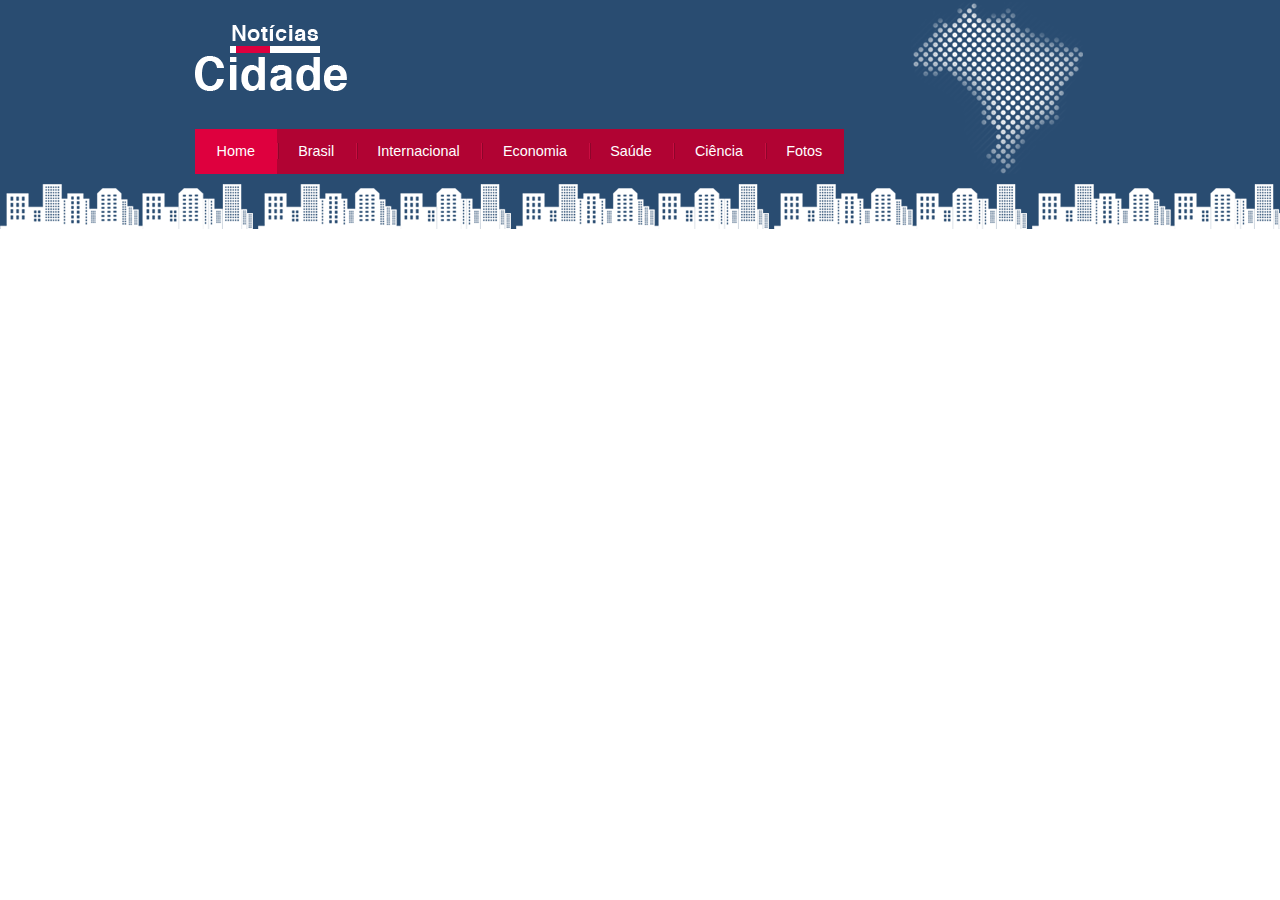
<file: index.html>
<!DOCTYPE html>
<html lang="en">
<head>
<meta charset="UTF-8">
<meta name="viewport" content="width=device-width, initial-scale=1.0">
<meta http-equiv="X-UA-Compatible" content="ie=edge">
<meta name="Description" content="Enter your description here"/>
<link rel="stylesheet" href="https://cdnjs.cloudflare.com/ajax/libs/twitter-bootstrap/4.6.0/css/bootstrap.min.css">
<link rel="stylesheet" href="https://cdnjs.cloudflare.com/ajax/libs/font-awesome/5.15.4/css/all.min.css">
<link rel="stylesheet" href="assets/css/style.css">
<title>Cidade Notícias</title>
</head>
<body class="home">
  <div class="container" id="container">
    <div id="topo">
      <h1 class="logo">Cidade Notícias</h1>
      <ul id="navegacao">
        <li class="primeiro"><a id="home" href="index.html">Home</a></li>
        <li><a id="brasil" href="brasil.html">Brasil</a></li>
        <li><a id="internacional" href="internacional.html">Internacional</a></li>
        <li><a id="economia" href="economia.html">Economia</a></li>
        <li><a id="saude" href="saude.html">Saúde</a></li>
        <li><a id="ciencia" href="ciencia.html">Ciência</a></li>
        <li><a id="fotos" href="fotos.html">Fotos</a></li>
      </ul>
    </div>
  </div>
<script src="https://cdnjs.cloudflare.com/ajax/libs/jquery/3.5.1/jquery.min.js"></script>
<script src="https://cdnjs.cloudflare.com/ajax/libs/popper.js/1.16.1/umd/popper.min.js"></script>
<script src="https://cdnjs.cloudflare.com/ajax/libs/twitter-bootstrap/4.6.0/js/bootstrap.min.js"></script>
</body>
</html>
</file>
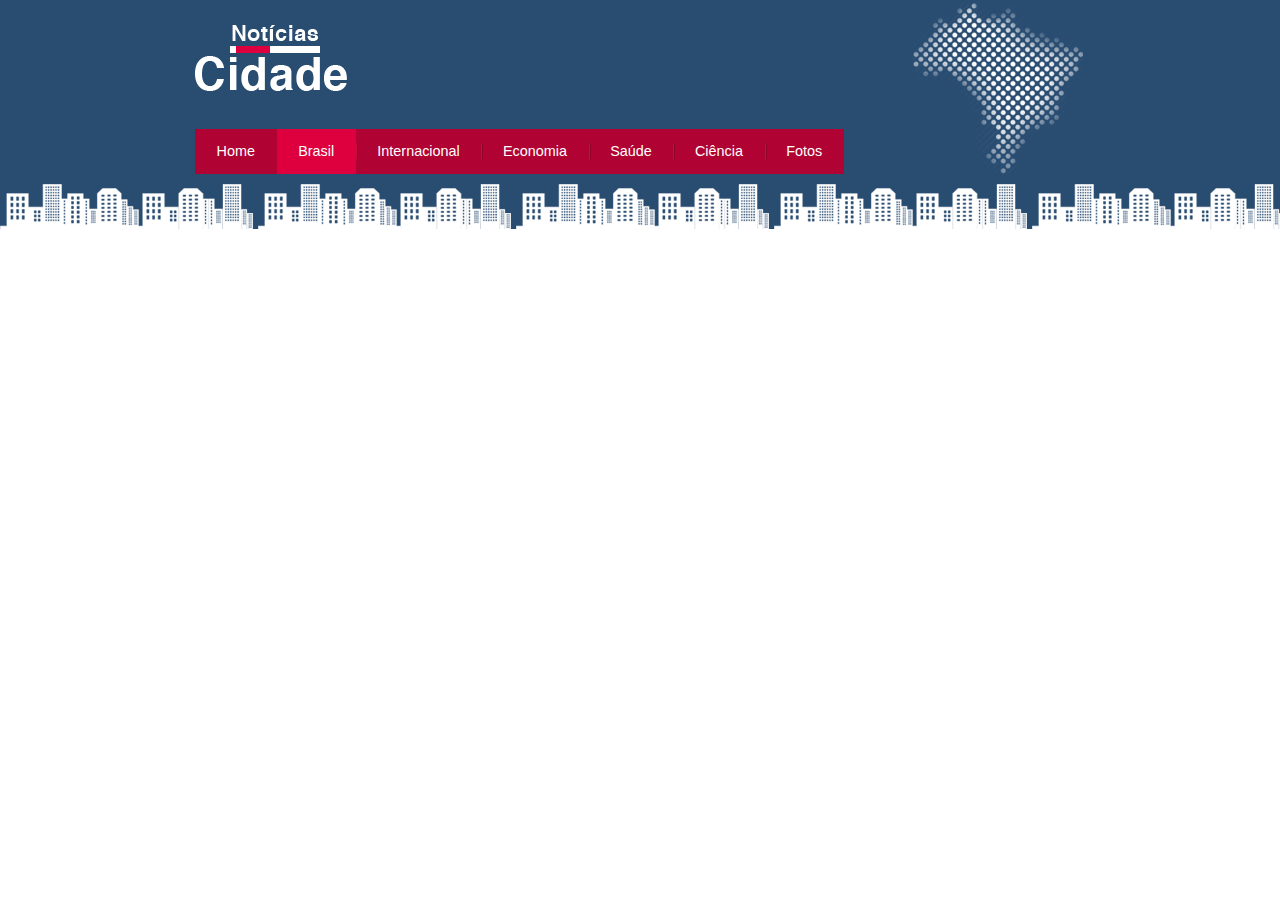
<file: brasil.html>
<!DOCTYPE html>
<html lang="en">
<head>
<meta charset="UTF-8">
<meta name="viewport" content="width=device-width, initial-scale=1.0">
<meta http-equiv="X-UA-Compatible" content="ie=edge">
<meta name="Description" content="Enter your description here"/>
<link rel="stylesheet" href="https://cdnjs.cloudflare.com/ajax/libs/twitter-bootstrap/4.6.0/css/bootstrap.min.css">
<link rel="stylesheet" href="https://cdnjs.cloudflare.com/ajax/libs/font-awesome/5.15.4/css/all.min.css">
<link rel="stylesheet" href="assets/css/style.css">
<title>Cidade Notícias</title>
</head>
<body class="brasil">
  <div class="container" id="container">
    <div id="topo">
      <h1 class="logo">Cidade Notícias</h1>
      <ul id="navegacao">
        <li class="primeiro"><a id="home" href="index.html">Home</a></li>
        <li><a id="brasil" href="brasil.html">Brasil</a></li>
        <li><a id="internacional" href="internacional.html">Internacional</a></li>
        <li><a id="economia" href="economia.html">Economia</a></li>
        <li><a id="saude" href="saude.html">Saúde</a></li>
        <li><a id="ciencia" href="ciencia.html">Ciência</a></li>
        <li><a id="fotos" href="fotos.html">Fotos</a></li>
      </ul>
    </div>
  </div>
<script src="https://cdnjs.cloudflare.com/ajax/libs/jquery/3.5.1/jquery.min.js"></script>
<script src="https://cdnjs.cloudflare.com/ajax/libs/popper.js/1.16.1/umd/popper.min.js"></script>
<script src="https://cdnjs.cloudflare.com/ajax/libs/twitter-bootstrap/4.6.0/js/bootstrap.min.js"></script>
</body>
</html>
</file>
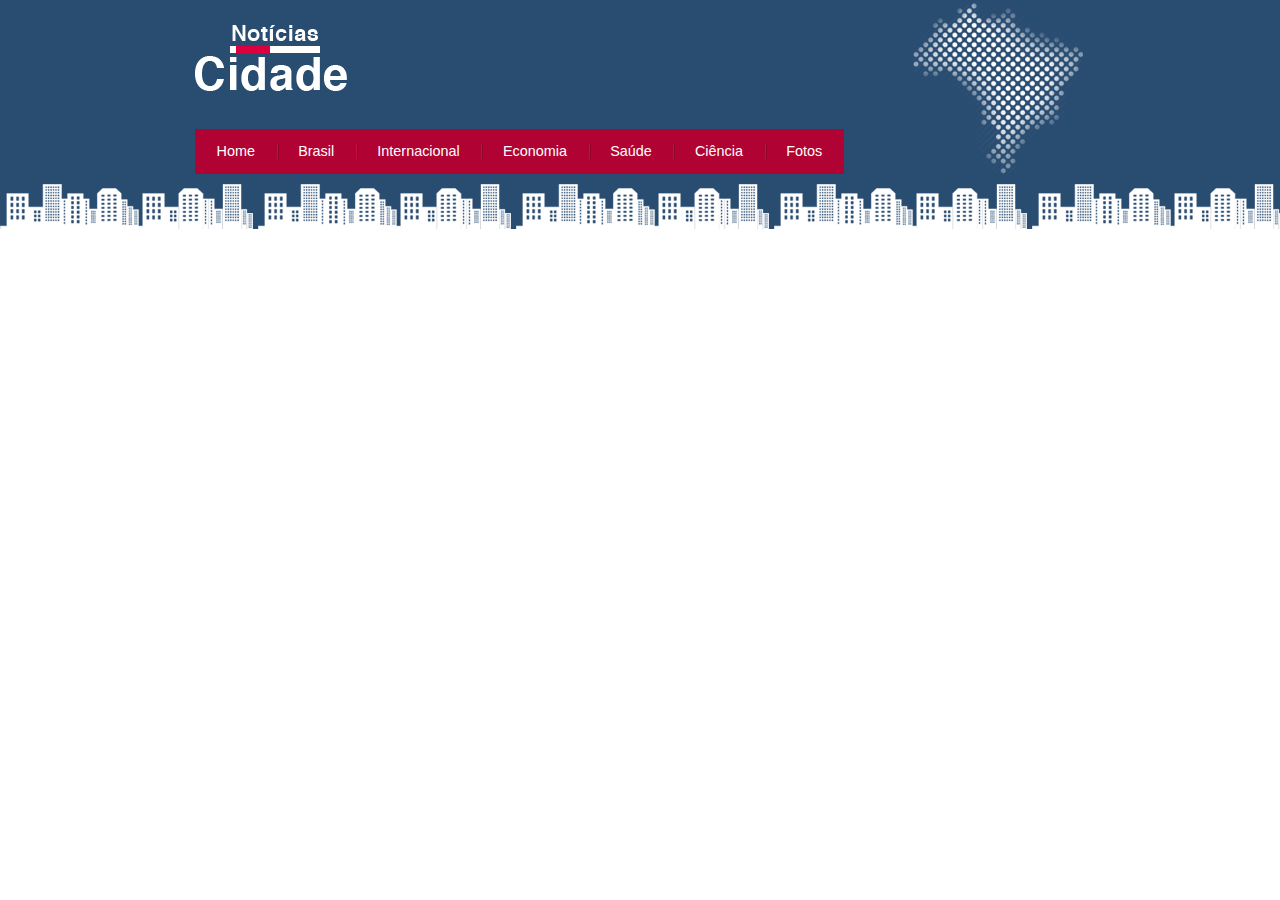
<file: ciencia.html>
<!DOCTYPE html>
<html lang="en">
<head>
<meta charset="UTF-8">
<meta name="viewport" content="width=device-width, initial-scale=1.0">
<meta http-equiv="X-UA-Compatible" content="ie=edge">
<meta name="Description" content="Enter your description here"/>
<link rel="stylesheet" href="https://cdnjs.cloudflare.com/ajax/libs/twitter-bootstrap/4.6.0/css/bootstrap.min.css">
<link rel="stylesheet" href="https://cdnjs.cloudflare.com/ajax/libs/font-awesome/5.15.4/css/all.min.css">
<link rel="stylesheet" href="assets/css/style.css">
<title>Cidade Notícias</title>
</head>
<body class="ciencia">
  <div class="container" id="container">
    <div id="topo">
      <h1 class="logo">Cidade Notícias</h1>
      <ul id="navegacao">
        <li class="primeiro"><a id="home" href="index.html">Home</a></li>
        <li><a id="brasil" href="brasil.html">Brasil</a></li>
        <li><a id="internacional" href="internacional.html">Internacional</a></li>
        <li><a id="economia" href="economia.html">Economia</a></li>
        <li><a id="saude" href="saude.html">Saúde</a></li>
        <li><a id="ciencia" href="ciencia.html">Ciência</a></li>
        <li><a id="fotos" href="fotos.html">Fotos</a></li>
      </ul>
    </div>
  </div>
<script src="https://cdnjs.cloudflare.com/ajax/libs/jquery/3.5.1/jquery.min.js"></script>
<script src="https://cdnjs.cloudflare.com/ajax/libs/popper.js/1.16.1/umd/popper.min.js"></script>
<script src="https://cdnjs.cloudflare.com/ajax/libs/twitter-bootstrap/4.6.0/js/bootstrap.min.js"></script>
</body>
</html>
</file>
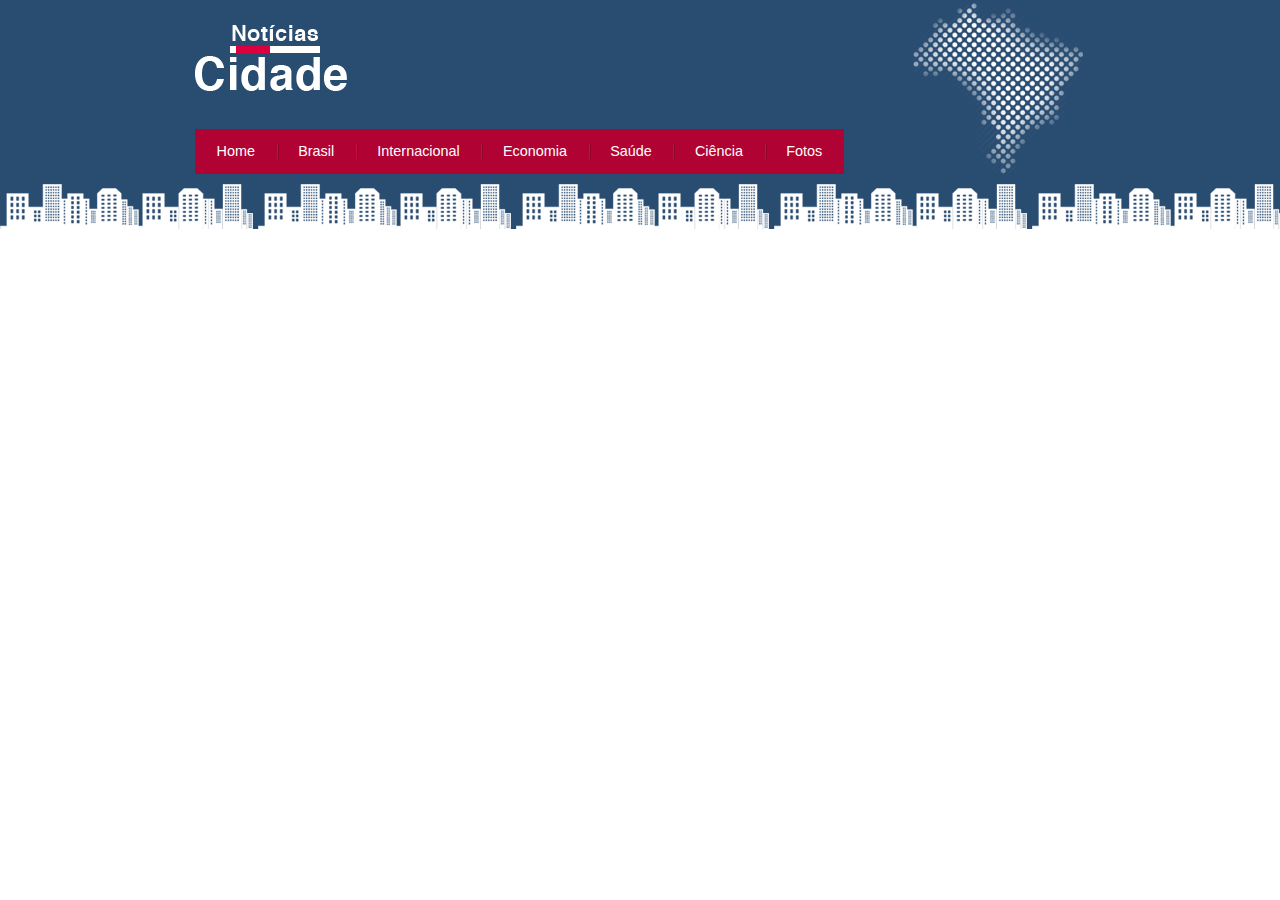
<file: economia.html>
<!DOCTYPE html>
<html lang="en">
<head>
<meta charset="UTF-8">
<meta name="viewport" content="width=device-width, initial-scale=1.0">
<meta http-equiv="X-UA-Compatible" content="ie=edge">
<meta name="Description" content="Enter your description here"/>
<link rel="stylesheet" href="https://cdnjs.cloudflare.com/ajax/libs/twitter-bootstrap/4.6.0/css/bootstrap.min.css">
<link rel="stylesheet" href="https://cdnjs.cloudflare.com/ajax/libs/font-awesome/5.15.4/css/all.min.css">
<link rel="stylesheet" href="assets/css/style.css">
<title>Cidade Notícias</title>
</head>
<body class="economia">
  <div class="container" id="container">
    <div id="topo">
      <h1 class="logo">Cidade Notícias</h1>
      <ul id="navegacao">
        <li class="primeiro"><a id="home" href="index.html">Home</a></li>
        <li><a id="brasil" href="brasil.html">Brasil</a></li>
        <li><a id="internacional" href="internacional.html">Internacional</a></li>
        <li><a id="economia" href="economia.html">Economia</a></li>
        <li><a id="saude" href="saude.html">Saúde</a></li>
        <li><a id="ciencia" href="ciencia.html">Ciência</a></li>
        <li><a id="fotos" href="fotos.html">Fotos</a></li>
      </ul>
    </div>
  </div>
<script src="https://cdnjs.cloudflare.com/ajax/libs/jquery/3.5.1/jquery.min.js"></script>
<script src="https://cdnjs.cloudflare.com/ajax/libs/popper.js/1.16.1/umd/popper.min.js"></script>
<script src="https://cdnjs.cloudflare.com/ajax/libs/twitter-bootstrap/4.6.0/js/bootstrap.min.js"></script>
</body>
</html>
</file>
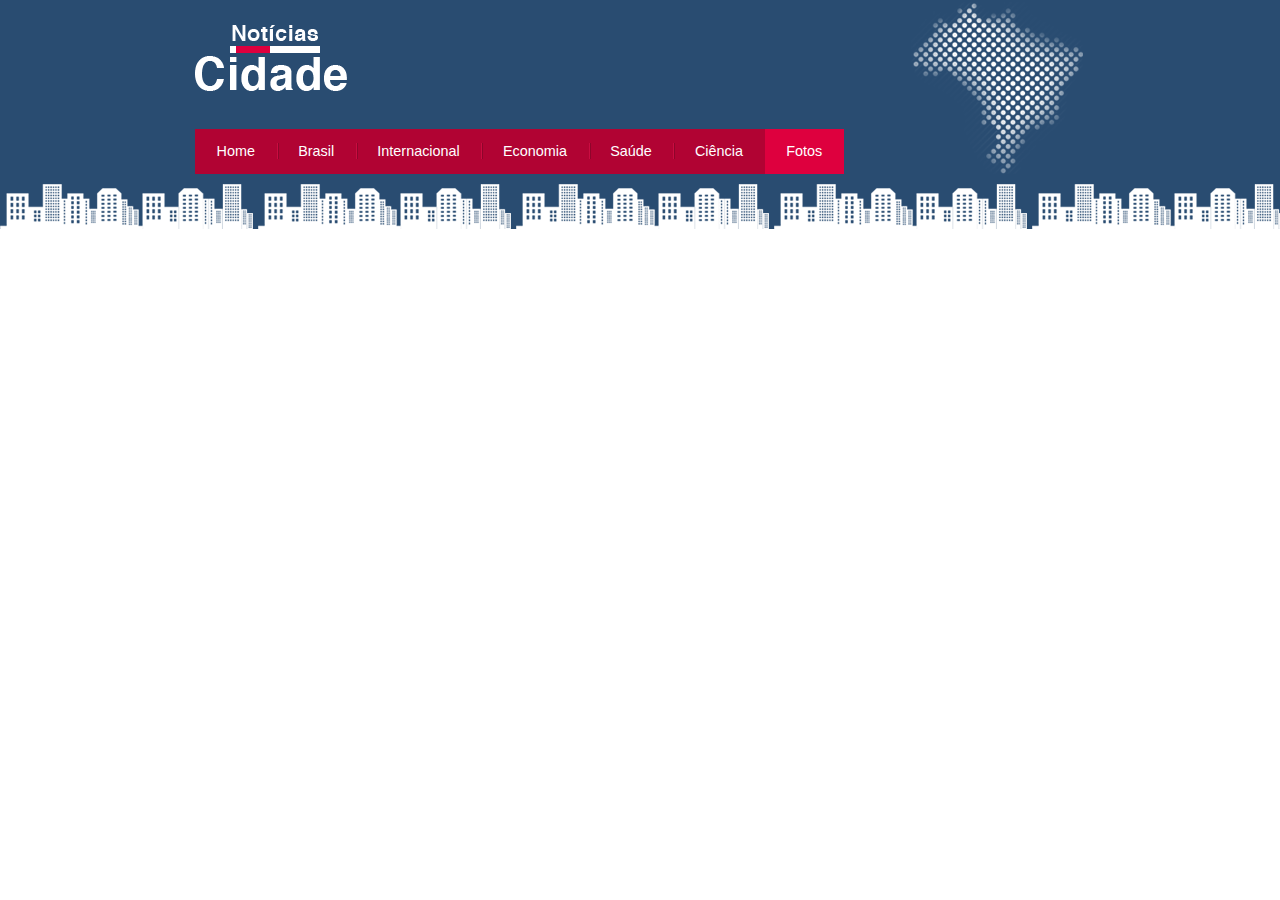
<file: fotos.html>
<!DOCTYPE html>
<html lang="en">
<head>
<meta charset="UTF-8">
<meta name="viewport" content="width=device-width, initial-scale=1.0">
<meta http-equiv="X-UA-Compatible" content="ie=edge">
<meta name="Description" content="Enter your description here"/>
<link rel="stylesheet" href="https://cdnjs.cloudflare.com/ajax/libs/twitter-bootstrap/4.6.0/css/bootstrap.min.css">
<link rel="stylesheet" href="https://cdnjs.cloudflare.com/ajax/libs/font-awesome/5.15.4/css/all.min.css">
<link rel="stylesheet" href="assets/css/style.css">
<title>Cidade Notícias</title>
</head>
<body class="fotos">
  <div class="container" id="container">
    <div id="topo">
      <h1 class="logo">Cidade Notícias</h1>
      <ul id="navegacao">
        <li class="primeiro"><a id="home" href="index.html">Home</a></li>
        <li><a id="brasil" href="brasil.html">Brasil</a></li>
        <li><a id="internacional" href="internacional.html">Internacional</a></li>
        <li><a id="economia" href="economia.html">Economia</a></li>
        <li><a id="saude" href="saude.html">Saúde</a></li>
        <li><a id="ciencia" href="ciencia.html">Ciência</a></li>
        <li><a id="fotos" href="fotos.html">Fotos</a></li>
      </ul>
    </div>
  </div>
<script src="https://cdnjs.cloudflare.com/ajax/libs/jquery/3.5.1/jquery.min.js"></script>
<script src="https://cdnjs.cloudflare.com/ajax/libs/popper.js/1.16.1/umd/popper.min.js"></script>
<script src="https://cdnjs.cloudflare.com/ajax/libs/twitter-bootstrap/4.6.0/js/bootstrap.min.js"></script>
</body>
</html>
</file>
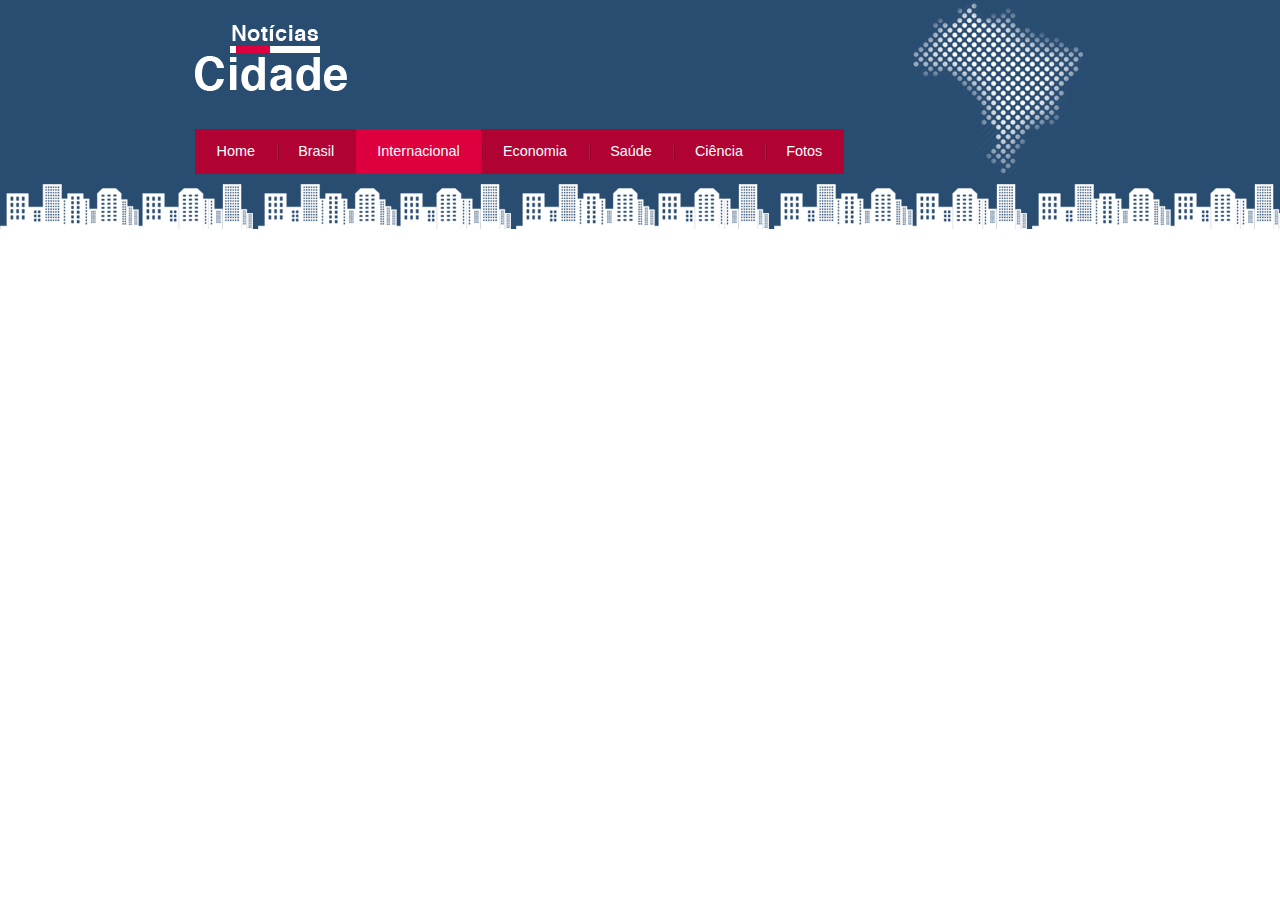
<file: internacional.html>
<!DOCTYPE html>
<html lang="en">
<head>
<meta charset="UTF-8">
<meta name="viewport" content="width=device-width, initial-scale=1.0">
<meta http-equiv="X-UA-Compatible" content="ie=edge">
<meta name="Description" content="Enter your description here"/>
<link rel="stylesheet" href="https://cdnjs.cloudflare.com/ajax/libs/twitter-bootstrap/4.6.0/css/bootstrap.min.css">
<link rel="stylesheet" href="https://cdnjs.cloudflare.com/ajax/libs/font-awesome/5.15.4/css/all.min.css">
<link rel="stylesheet" href="assets/css/style.css">
<title>Cidade Notícias</title>
</head>
<body class="internacional">
  <div class="container" id="container">
    <div id="topo">
      <h1 class="logo">Cidade Notícias</h1>
      <ul id="navegacao">
        <li class="primeiro"><a id="home" href="index.html">Home</a></li>
        <li><a id="brasil" href="brasil.html">Brasil</a></li>
        <li><a id="internacional" href="internacional.html">Internacional</a></li>
        <li><a id="economia" href="economia.html">Economia</a></li>
        <li><a id="saude" href="saude.html">Saúde</a></li>
        <li><a id="ciencia" href="ciencia.html">Ciência</a></li>
        <li><a id="fotos" href="fotos.html">Fotos</a></li>
      </ul>
    </div>
  </div>
<script src="https://cdnjs.cloudflare.com/ajax/libs/jquery/3.5.1/jquery.min.js"></script>
<script src="https://cdnjs.cloudflare.com/ajax/libs/popper.js/1.16.1/umd/popper.min.js"></script>
<script src="https://cdnjs.cloudflare.com/ajax/libs/twitter-bootstrap/4.6.0/js/bootstrap.min.js"></script>
</body>
</html>
</file>
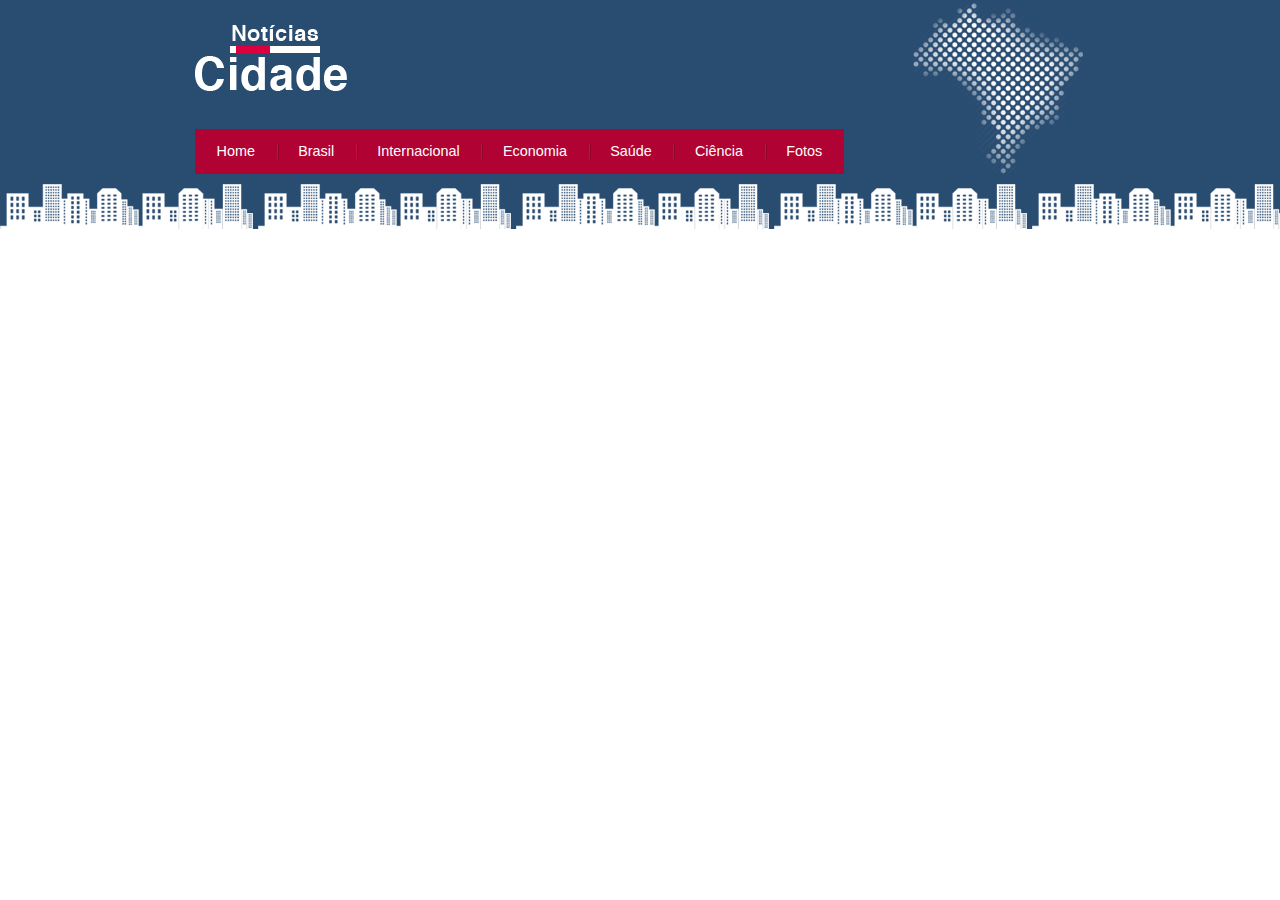
<file: saude.html>
<!DOCTYPE html>
<html lang="en">
<head>
<meta charset="UTF-8">
<meta name="viewport" content="width=device-width, initial-scale=1.0">
<meta http-equiv="X-UA-Compatible" content="ie=edge">
<meta name="Description" content="Enter your description here"/>
<link rel="stylesheet" href="https://cdnjs.cloudflare.com/ajax/libs/twitter-bootstrap/4.6.0/css/bootstrap.min.css">
<link rel="stylesheet" href="https://cdnjs.cloudflare.com/ajax/libs/font-awesome/5.15.4/css/all.min.css">
<link rel="stylesheet" href="assets/css/style.css">
<title>Cidade Notícias</title>
</head>
<body class="saude">
  <div class="container" id="container">
    <div id="topo">
      <h1 class="logo">Cidade Notícias</h1>
      <ul id="navegacao">
        <li class="primeiro"><a id="home" href="index.html">Home</a></li>
        <li><a id="brasil" href="brasil.html">Brasil</a></li>
        <li><a id="internacional" href="internacional.html">Internacional</a></li>
        <li><a id="economia" href="economia.html">Economia</a></li>
        <li><a id="saude" href="saude.html">Saúde</a></li>
        <li><a id="ciencia" href="ciencia.html">Ciência</a></li>
        <li><a id="fotos" href="fotos.html">Fotos</a></li>
      </ul>
    </div>
  </div>
<script src="https://cdnjs.cloudflare.com/ajax/libs/jquery/3.5.1/jquery.min.js"></script>
<script src="https://cdnjs.cloudflare.com/ajax/libs/popper.js/1.16.1/umd/popper.min.js"></script>
<script src="https://cdnjs.cloudflare.com/ajax/libs/twitter-bootstrap/4.6.0/js/bootstrap.min.js"></script>
</body>
</html>
</file>
<file: assets/css/style.css>
*{
  margin: 0;
  padding: 0;
}

body{
  font-family: 'Trebuchet MS', 'Lucida Sans Unicode', 'Lucida Grande', 'Lucida Sans', Arial, sans-serif;
  background: #fff url(../imagens/fundo.png) repeat-x;
}

#container{
  width: 920px;
}

#topo{
  height: 175px;
  background:url(../imagens/detalhe-topo.png) no-repeat right top;
  padding-top: 25px;
}

.logo{
  width:152px;
  height: 66px;
  background:url(../imagens/logo.png) no-repeat center;
  text-indent: -3000px;
}

ul{
  margin: 0;
  padding: 0;
  list-style: none;
}

#topo ul{
  margin-top: 30px;
  background: #b10333;
  float: left;
}

#topo ul li{
  float: left;
}
#topo ul a{
  font-size: 0.9em;
  display: block;
  padding: 0.5em 1.5em;
  line-height:  2.1em;
  text-decoration: none;
  color: #fff;
  background: url(../imagens/divisor.png) no-repeat left center;
}

#topo ul .primeiro a{
  background: none;
}

body.home #navegacao a#home,
body.brasil #navegacao a#brasil,
body.internacional #navegacao a#internacional,
body.fotos #navegacao a#fotos{
  color:#fff;
  background: #de003e;
  cursor: text;
}
</file>
